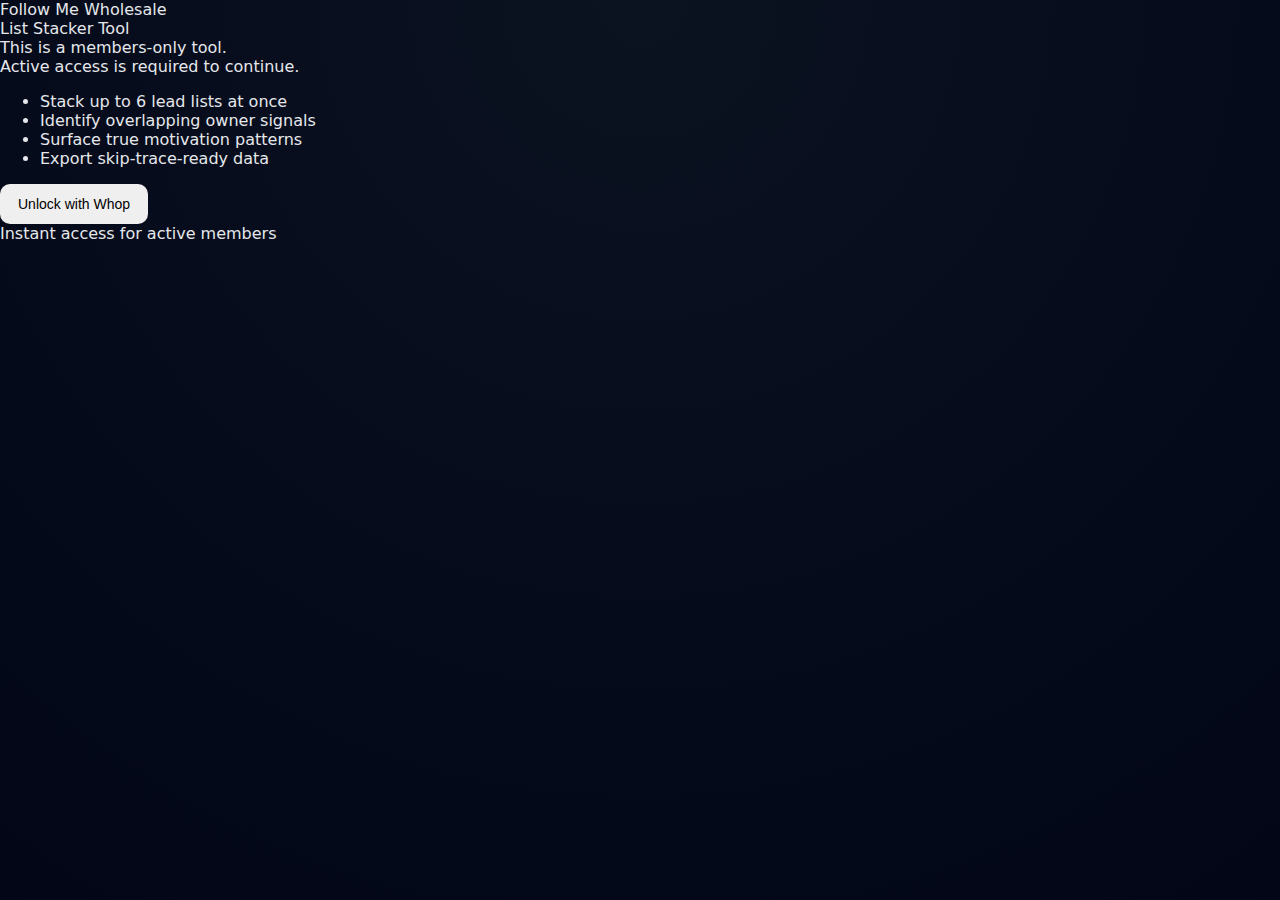
<file: login.html>
<!DOCTYPE html>
<html lang="en">
<head>
  <meta charset="UTF-8" />
  <title>List Stacker Tool | Follow Me Wholesale</title>
  <meta name="viewport" content="width=device-width, initial-scale=1.0" />
  <link rel="stylesheet" href="styles.css" />
</head>
<body>

<!-- ============================
     LOGIN GATE
============================= -->
<div class="login-gate" id="loginGate">

  <!-- BACKGROUND MIRAGE -->
  <div class="login-bg"></div>

  <!-- ============================
       CENTERED CONTENT WRAPPER
       (THIS FIXES TOP-LEFT ISSUE)
  ============================= -->
  <div class="login-center">

    <!-- ============================
         CONTEXT / POSITIONING
    ============================= -->
    <div class="branding">
      <div class="brand-name">Follow Me Wholesale</div>

      <div class="login-title">List Stacker Tool</div>

      <div class="login-subtitle">
        This is a members-only tool.<br />
        Active access is required to continue.
      </div>

      <div class="login-features">
        <ul>
          <li>Stack up to 6 lead lists at once</li>
          <li>Identify overlapping owner signals</li>
          <li>Surface true motivation patterns</li>
          <li>Export skip-trace-ready data</li>
        </ul>
      </div>
    </div>

    <!-- ============================
         AUTH OPTIONS
    ============================= -->
    <div class="login-box">
      <button class="whop-login-btn" id="whopLogin">
        Unlock with Whop
      </button>

      <div class="lock-microcopy">
        Instant access for active members
      </div>
    </div>

  </div>
</div>

<!-- ============================
     REAL APP CONTAINER
============================= -->
<div id="appContainer" style="display:none;">
  <!-- Your actual app mounts here -->
</div>

<!-- ============================
     SCRIPT
============================= -->
<script>
(function () {

  const params = new URLSearchParams(window.location.search);
  const accessGranted = params.get("access") === "granted";

  const loginGate = document.getElementById("loginGate");
  const appContainer = document.getElementById("appContainer");
  const whopLoginBtn = document.getElementById("whopLogin");

  // ============================
  // AUTO-UNLOCK IF AUTHORIZED
  // ============================
  if (accessGranted) {
    loginGate.style.display = "none";
    appContainer.style.display = "block";

    // Load real app scripts AFTER access
    ["engine.js", "ui.js"].forEach(src => {
      const s = document.createElement("script");
      s.src = src;
      s.defer = true;
      document.body.appendChild(s);
    });

    return;
  }

  // ============================
  // WHOP LOGIN BUTTON
  // ============================
  whopLoginBtn.addEventListener("click", () => {
    window.location.href = "/api/oauth/start";
  });

})();
</script>

</body>
</html>
</file>
<file: styles.css>
/* ============================
   GLOBAL
============================ */
* {
  box-sizing: border-box;
}

html,
body {
  height: 100%;
}

body {
  margin: 0;
  font-family: system-ui, -apple-system, BlinkMacSystemFont, sans-serif;
  background: radial-gradient(circle at top, #0b1220, #020617);
  color: #e5e7eb;
  display: flex;
  flex-direction: column;
}

/* ============================
   TOP BAR
============================ */
.top-bar {
  display: flex;
  justify-content: space-between;
  align-items: center;
  padding: 18px 28px;
  background: rgba(2, 6, 23, 0.9);
  border-bottom: 1px solid rgba(255, 255, 255, 0.05);
}

.brand {
  display: flex;
  align-items: center;
  gap: 10px;
  font-weight: 600;
}

.brand img {
  height: 28px;
}

/* VERSION TAG */
.version-tag {
  margin-left: 10px;
  font-size: 11px;
  padding: 4px 8px;
  border-radius: 999px;
  background: rgba(255,255,255,0.05);
  color: #9ca3af;
  border: 1px solid rgba(255,255,255,0.08);
  letter-spacing: 0.02em;
}

/* ============================
   PILLS / BADGES
============================ */
.pill {
  background: rgba(99, 102, 241, 0.15);
  color: #a5b4fc;
  padding: 6px 12px;
  border-radius: 999px;
  font-size: 12px;
}

.private-pill {
  display: flex;
  align-items: center;
  gap: 6px;
  background: rgba(34, 197, 94, 0.12);
  color: #86efac;
  border: 1px solid rgba(34, 197, 94, 0.25);
}

/* ============================
   HERO
============================ */
.hero {
  max-width: 960px;
  margin: 90px auto 70px;
  padding: 0 24px;
  text-align: center;
}

.hero h1 {
  font-size: 48px;
  line-height: 1.1;
  margin-bottom: 20px;
}

.hero h1 span {
  color: #818cf8;
}

.hero-sub {
  font-size: 18px;
  color: #9ca3af;
  max-width: 640px;
  margin: 0 auto 34px;
}

.hero-actions {
  display: flex;
  justify-content: center;
  gap: 16px;
}

/* ============================
   BUTTONS
============================ */
button {
  border: none;
  cursor: pointer;
  border-radius: 10px;
  padding: 12px 18px;
  font-size: 14px;
  transition: all 0.25s ease;
}

button.primary {
  background: linear-gradient(135deg, #6366f1, #8b5cf6);
  color: white;
  animation: pulseGlow 3s ease-in-out infinite;
}

@keyframes pulseGlow {
  0% { box-shadow: 0 0 0 0 rgba(99,102,241,0.45); }
  50% { box-shadow: 0 0 24px 6px rgba(99,102,241,0.35); }
  100% { box-shadow: 0 0 0 0 rgba(99,102,241,0.45); }
}

button.secondary {
  background: rgba(255, 255, 255, 0.05);
  color: #e5e7eb;
  border: 1px solid rgba(255, 255, 255, 0.1);
}

button:hover {
  transform: translateY(-1px);
  opacity: 0.95;
}

/* ============================
   HOW IT WORKS
============================ */
.how-it-works {
  max-width: 820px;
  margin: 0 auto 90px;
  padding: 0 24px;
  text-align: center;
}

.how-inner {
  background: rgba(255,255,255,0.03);
  border: 1px solid rgba(255,255,255,0.06);
  border-radius: 18px;
  padding: 36px 28px;
}

/* ============================
   APP SHELL
============================ */
.app-shell {
  max-width: 1200px;
  margin: 0 auto;
  padding: 0 24px;
  flex: 1;
}

/* ============================
   FOOTER
============================ */
.site-footer {
  display: flex;
  justify-content: space-between;
  align-items: center;
  padding: 18px 40px;
  border-top: 1px solid rgba(255,255,255,0.06);
  background: rgba(6,11,25,0.85);
}

/* LEGAL */
.footer-legal {
  font-size: 11px;
  color: #9ca3af;
}

.footer-legal a {
  color: #9ca3af;
  text-decoration: none;
}

.footer-legal a:hover {
  text-decoration: underline;
}

/* ============================
   SOCIAL ICONS — SVG SAFE LOCK
============================ */
.footer-social {
  display: flex;
  gap: 14px;
}

.footer-social a {
  display: inline-flex;
  align-items: center;
  justify-content: center;
  width: 22px;
  height: 22px;
}

.footer-social img,
.footer-social svg {
  width: 18px;
  height: 18px;
  max-width: 18px;
  max-height: 18px;
  object-fit: contain;
  opacity: 0.55;
  transition: opacity 0.2s ease, transform 0.2s ease;
}

.footer-social img:hover,
.footer-social svg:hover {
  opacity: 0.95;
  transform: translateY(-1px);
}

/* ============================
   LEGAL MODAL
============================ */
.legal-modal {
  position: fixed;
  inset: 0;
  background: rgba(2,6,23,0.75);
  display: flex;
  align-items: center;
  justify-content: center;
  z-index: 999;
}

.legal-modal.hidden {
  display: none;
}

.legal-box {
  background: rgba(15,23,42,0.95);
  border: 1px solid rgba(255,255,255,0.08);
  border-radius: 16px;
  padding: 32px;
  max-width: 420px;
  text-align: center;
}

.legal-box h3 {
  margin-top: 0;
  margin-bottom: 12px;
  color: #c7d2fe;
}

.legal-box p {
  font-size: 14px;
  color: #9ca3af;
  line-height: 1.5;
  margin-bottom: 24px;
}

/* ============================
   WATERMARK
============================ */
.watermark {
  position: fixed;
  bottom: 12px;
  right: 16px;
  font-size: 11px;
  color: rgba(255,255,255,0.22);
  pointer-events: none;
}

/* ============================
   MOBILE
============================ */
@media (max-width: 640px) {
  .hero h1 {
    font-size: 36px;
  }

  .site-footer {
    flex-direction: column;
    gap: 12px;
    text-align: center;
  }
}
</file>
